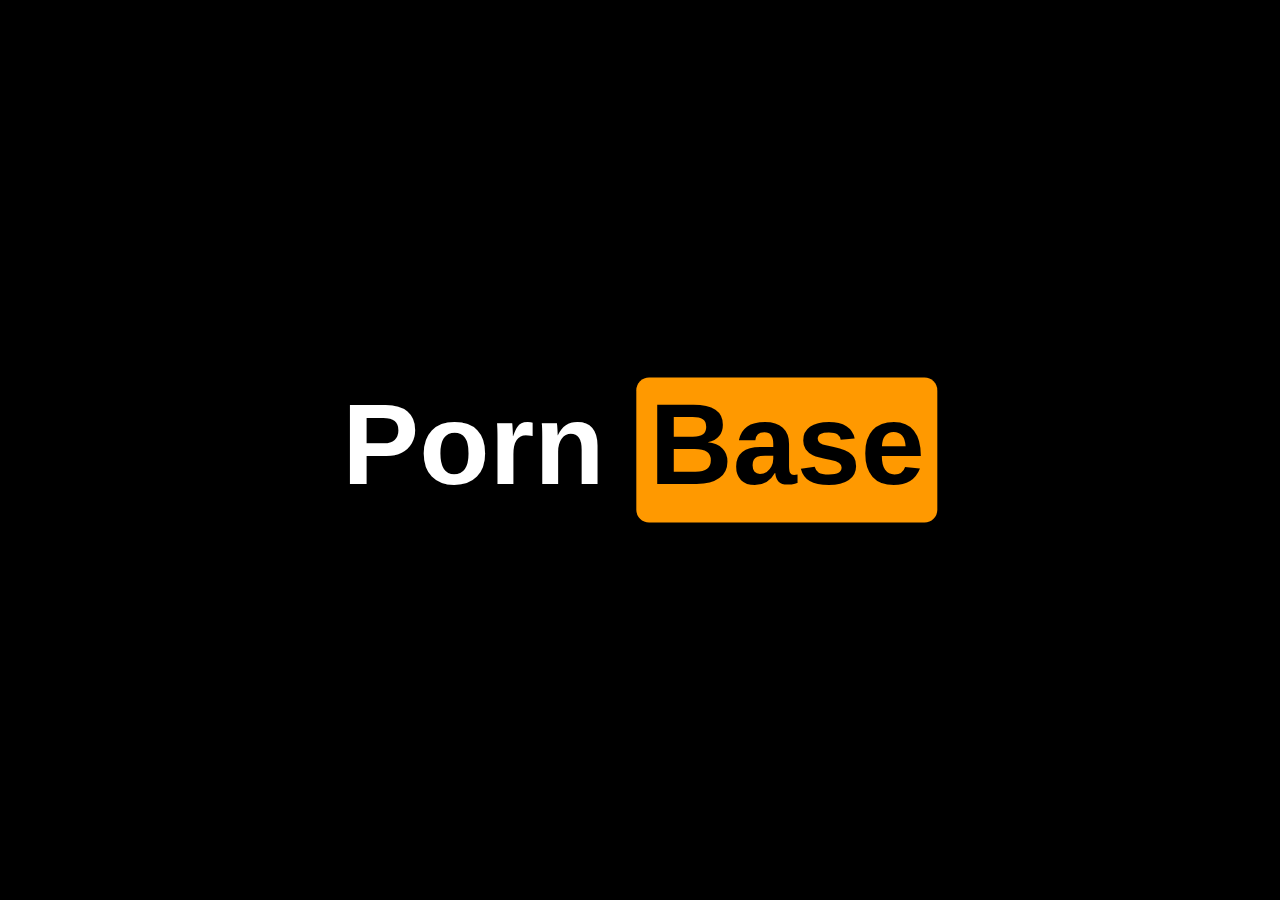
<file: index.html>
<!DOCTYPE html>
<html lang='en'>
<head>
    <meta charset='UTF-8'>
    <meta name='viewport' content='width=device-width, initial-scale=1.0'>
    <title></title>
    <link href='https://cdn.jsdelivr.net/npm/bootstrap@5.3.2/dist/css/bootstrap.min.css' rel='stylesheet' integrity='sha384-T3c6CoIi6uLrA9TneNEoa7RxnatzjcDSCmG1MXxSR1GAsXEV/Dwwykc2MPK8M2HN' crossorigin='anonymous'>
</head>
<link rel="stylesheet" href="./style.css">
<body>
<script src='https://cdn.jsdelivr.net/npm/bootstrap@5.3.2/dist/js/bootstrap.bundle.min.js' integrity='sha384-C6RzsynM9kWDrMNeT87bh95OGNyZPhcTNXj1NW7RuBCsyN/o0jlpcV8Qyq46cDfL' crossorigin='anonymous'></script>
<div class="hub">
    <span >Porn</span>
    <span contenteditable="true" id = "hub">Base</span>
</div>
</body>
</html>
<script type="module" src="./script.js">

</script>
</file>
<file: style.css>
body {
    background-color: 	#1b1b1b;
}

body {
    background: #000000;
    color: #ffffff;
    margin: 0;
    
}
.title {
    border: red solid;
    width: 50%;
    margin: 0 auto;
    display: flex;
}
.hub {
    display: block;
    font-family: sans-serif;
    font-weight: bold;
    font-size: 9vw;
    position: absolute;
    top: 50%;
    left: 50%;
    transform: translate(-50%, -50%);
  }
  
  .hub span:nth-child(2) {
    background: #FF9900;
    color: #000000;
    border-radius: 1vw;
    padding: 0 1vw 1vw 1vw;
    display: inline-block;
  }

  .btn {
    background: #FF9900;
    border-color: #FF9900;
  }
  .btn:hover {
    background: #ff9900;
    border-color: #ff9900;
  }
  .btn:active:focus{
    background: #ff9900c8;
    border-color: #ff9900c8;
  }

  .modal-body,
  .modal-header,
  .modal-footer {
    background: #000000;
  }

  .form-control,
  .form-control:focus {
    color: white;
    display: block;
    width: 100%;
    padding: .375rem .75rem;
    font-size: 1rem;
    font-weight: 400;
    line-height: 1.5;

    -webkit-appearance: none;
    -moz-appearance: none;
    appearance: none;
    background-color:#212529;
    background-clip: padding-box;
    border: solid #dee2e6;;
}


.c {
    color: white;
    border: grey solid;
    padding: 10px;
    border-radius: 10px;
    background: #41404097;
    margin-bottom: 10px;
}
</file>
